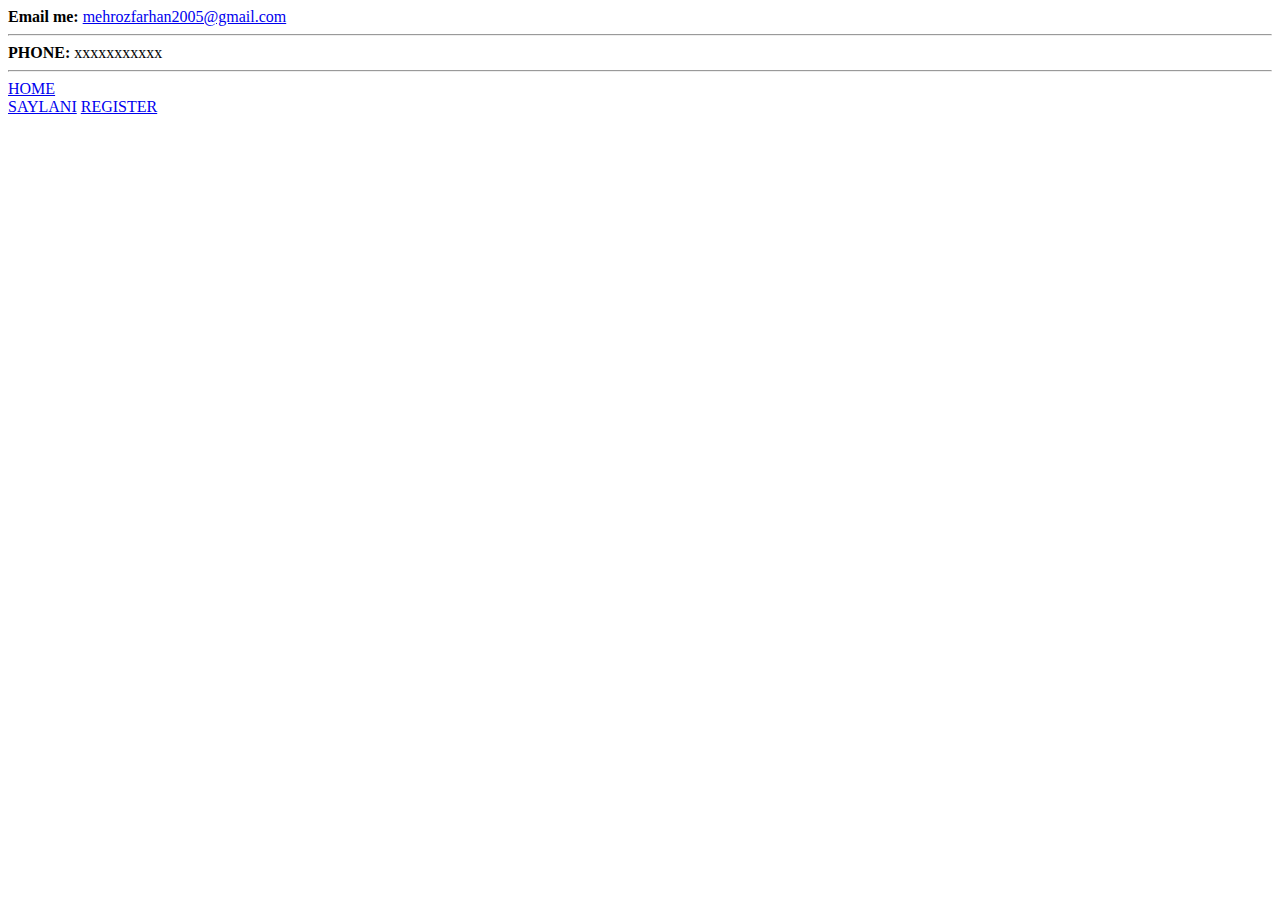
<file: contact.html>
<!DOCTYPE html>
<head><title>CONTACT</title></head>
<body>
    <b>Email me:</b>
    <a href="https://mail.google.com/mail/u/0/#inbox">mehrozfarhan2005@gmail.com</a><br>
    <hr>
<b>PHONE:</b> xxxxxxxxxxx <br>
<hr>
<a href="./index.html">HOME</a><br>
<a href="./saylani.html">SAYLANI</a>
<a href="./register.html">REGISTER</a>
</body>
</file>
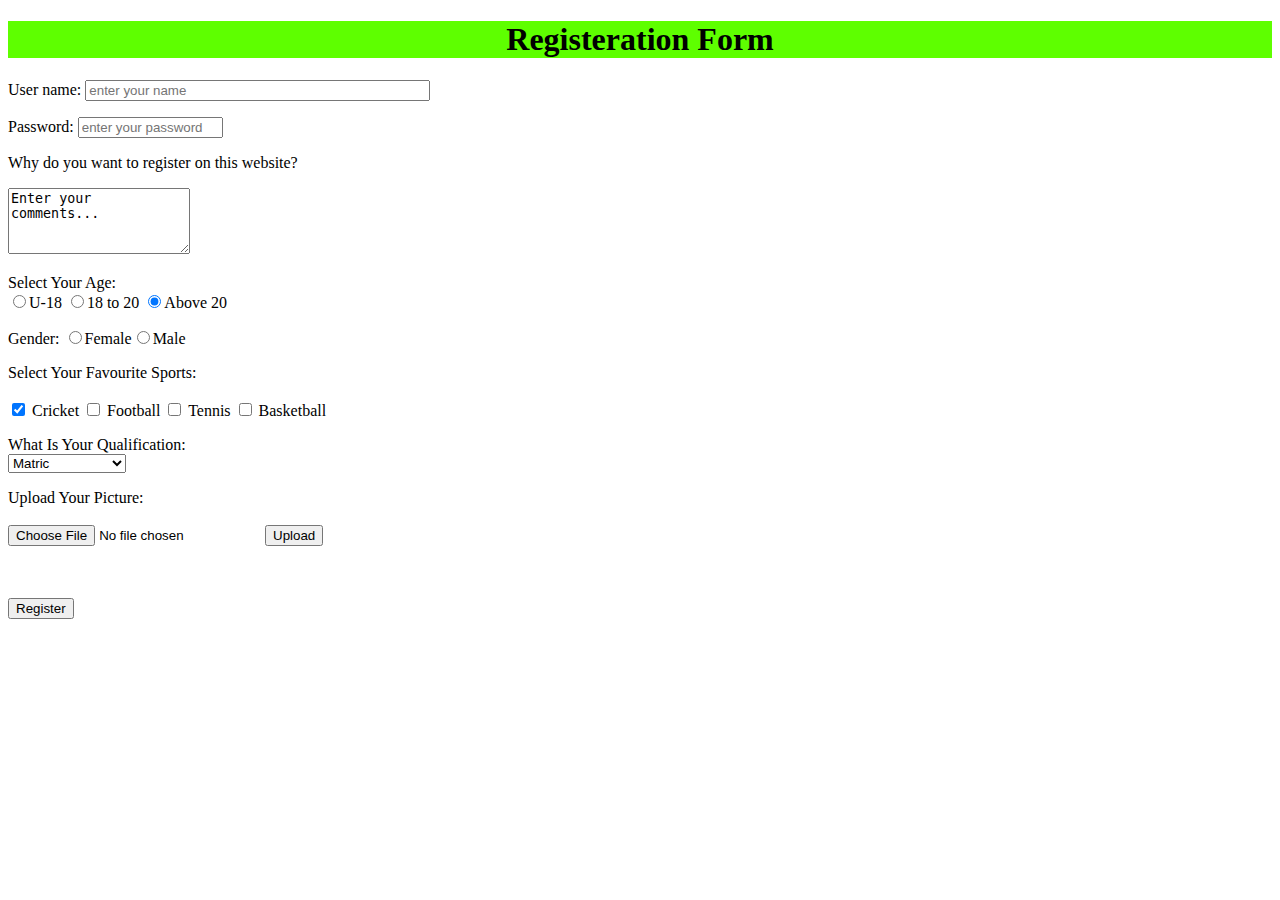
<file: register.html>
<!DOCTYPE html>
<html lang="en">
<head>
    <meta charset="UTF-8">
    <meta name="viewport" content="width=device-width, initial-scale=1.0">
    <title></title>
    <link rel="stylesheet" href="./style.css">
</head>
<body>
   <center> <h1 class="headingone"><b>Registeration Form</b></h1></center>
    <table><form action="">
       <tr><p>User name:
        <input type="enter your name" placeholder="enter your name" name="username" size="40" maxlength="30"></p></tr>
     <tr><p>Password:
        <input type="password" name="password" placeholder="enter your password" size="15" max="30"></p></tr>
        <p>Why do you want to register on this website?</p>
        <textarea name="comments" cols="20" rows="4" >Enter your comments...</textarea>
        <p>Select Your Age: <br>
            <input type="radio" name="Age" value="under 18" checked="checked">U-18
            <input type="radio" name="Age" value="18to20" checked="checked">18 to 20
            <input type="radio" name="Age" value="above 20" checked="checked">Above 20
        </p>
        Gender:
        <input id="female" type="radio" name="gender" value="f">
        <label for="female">Female</label>
        <input id="male" type="radio" name="gender" value="m">
        <label for="male">Male</label>
            <p>Select Your Favourite Sports:
                <br><br>
                <input type="checkbox" checked="unchecked"> Cricket
                <input type="checkbox"> Football
                <input type="checkbox"> Tennis
                <input type="checkbox"> Basketball

            </p>
            <p>What Is Your Qualification:
                <br>
                <select name="Qualification" id="">
                <option value="matric"> Matric</option>
                <option value="intermediate">Intermediate</option>
                <option value="under graduate">Under Graduate</option>
                <option value="graduate">Graduate</option>
            </select>
            </p>
            <p>Upload Your Picture: <br><br>
            <input type="file">
            <input type="submit" value="Upload">
            </p>
            <br><br>
            <input type="submit" value="Register"> 
           


        

    </form>
</table>

</body>
</html>
</file>
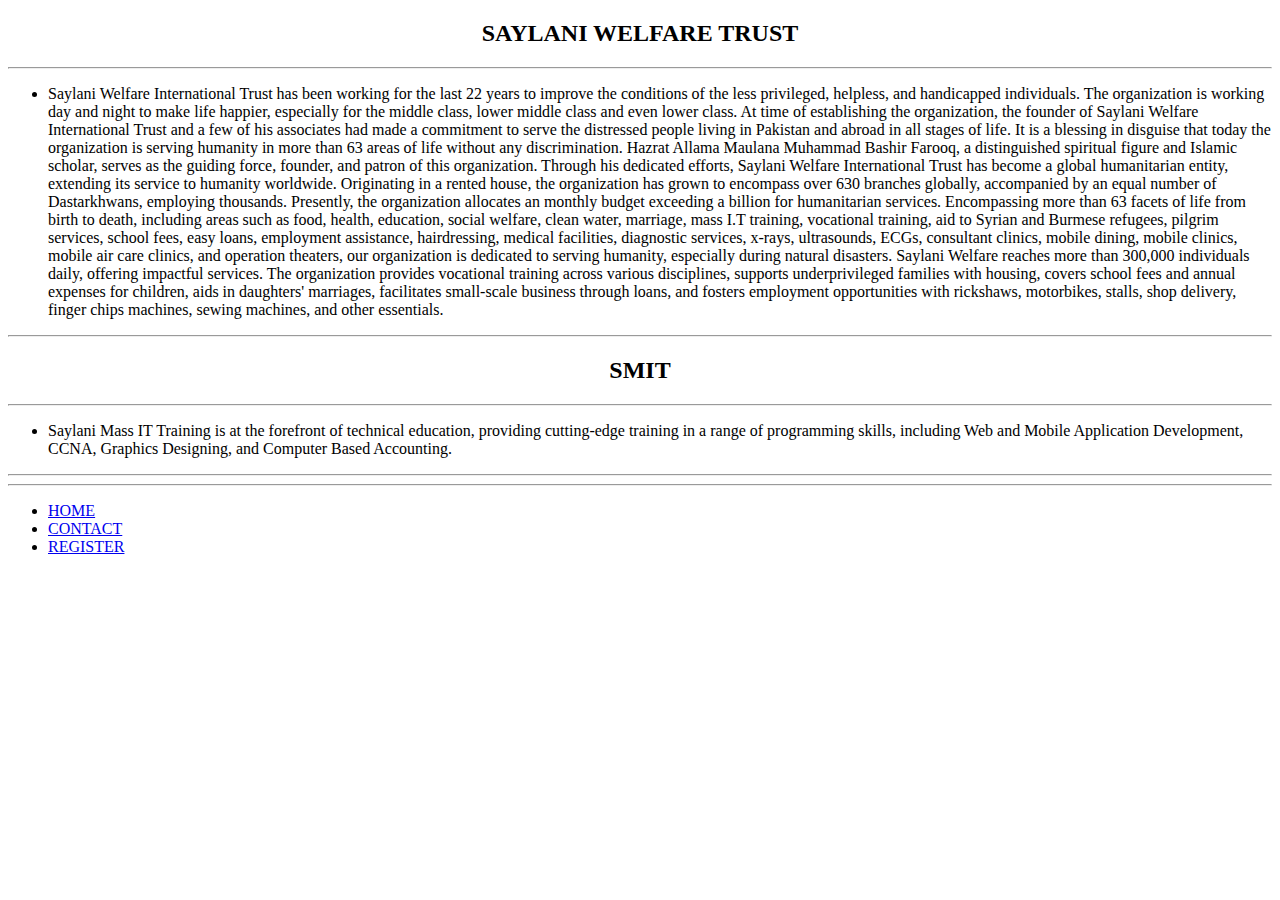
<file: saylani.html>
<!DOCTYPE html>
<head><title>SAYLANI</title></head>
<body>
    <center><h2>SAYLANI WELFARE TRUST</h2></center>
    <hr>
    <ul><li>Saylani Welfare International Trust has been working for the last 22 years to improve the conditions of the less privileged, helpless, and handicapped individuals. The organization is working day and night to make life happier, especially for the middle class, lower middle class and even lower class. At time of establishing the organization, the founder of Saylani Welfare International Trust and a few of his associates had made a commitment to serve the distressed people living in Pakistan and abroad in all stages of life. It is a blessing in disguise that today the organization is serving humanity in more than 63 areas of life without any discrimination.

        Hazrat Allama Maulana Muhammad Bashir Farooq, a distinguished spiritual figure and Islamic scholar, serves as the guiding force, founder, and patron of this organization. Through his dedicated efforts, Saylani Welfare International Trust has become a global humanitarian entity, extending its service to humanity worldwide.
        
        Originating in a rented house, the organization has grown to encompass over 630 branches globally, accompanied by an equal number of Dastarkhwans, employing thousands. Presently, the organization allocates an monthly budget exceeding a billion for humanitarian services. Encompassing more than 63 facets of life from birth to death, including areas such as food, health, education, social welfare, clean water, marriage, mass I.T training, vocational training, aid to Syrian and Burmese refugees, pilgrim services, school fees, easy loans, employment assistance, hairdressing, medical facilities, diagnostic services, x-rays, ultrasounds, ECGs, consultant clinics, mobile dining, mobile clinics, mobile air care clinics, and operation theaters, our organization is dedicated to serving humanity, especially during natural disasters.
        
        Saylani Welfare reaches more than 300,000 individuals daily, offering impactful services. The organization provides vocational training across various disciplines, supports underprivileged families with housing, covers school fees and annual expenses for children, aids in daughters' marriages, facilitates small-scale business through loans, and fosters employment opportunities with rickshaws, motorbikes, stalls, shop delivery, finger chips machines, sewing machines, and other essentials.</li></ul>
        <hr>
        <center><h2>SMIT</h2></center>
        <hr>
        <ul><li>Saylani Mass IT Training is at the forefront of technical education, providing cutting-edge training in a range of programming skills, including Web and Mobile Application Development, CCNA, Graphics Designing, and Computer Based Accounting.</li></ul>
        <hr><hr>
      <ul> <li><a href="./index.html">HOME</li></a>
        <li><a href="./contact.html">CONTACT</li></a>
        <li><a href="./register.html">REGISTER</a></li></ul>
</body>
</file>
<file: style.css>
.headingone{
    background-color: rgb(94, 255, 0);
}
</file>
